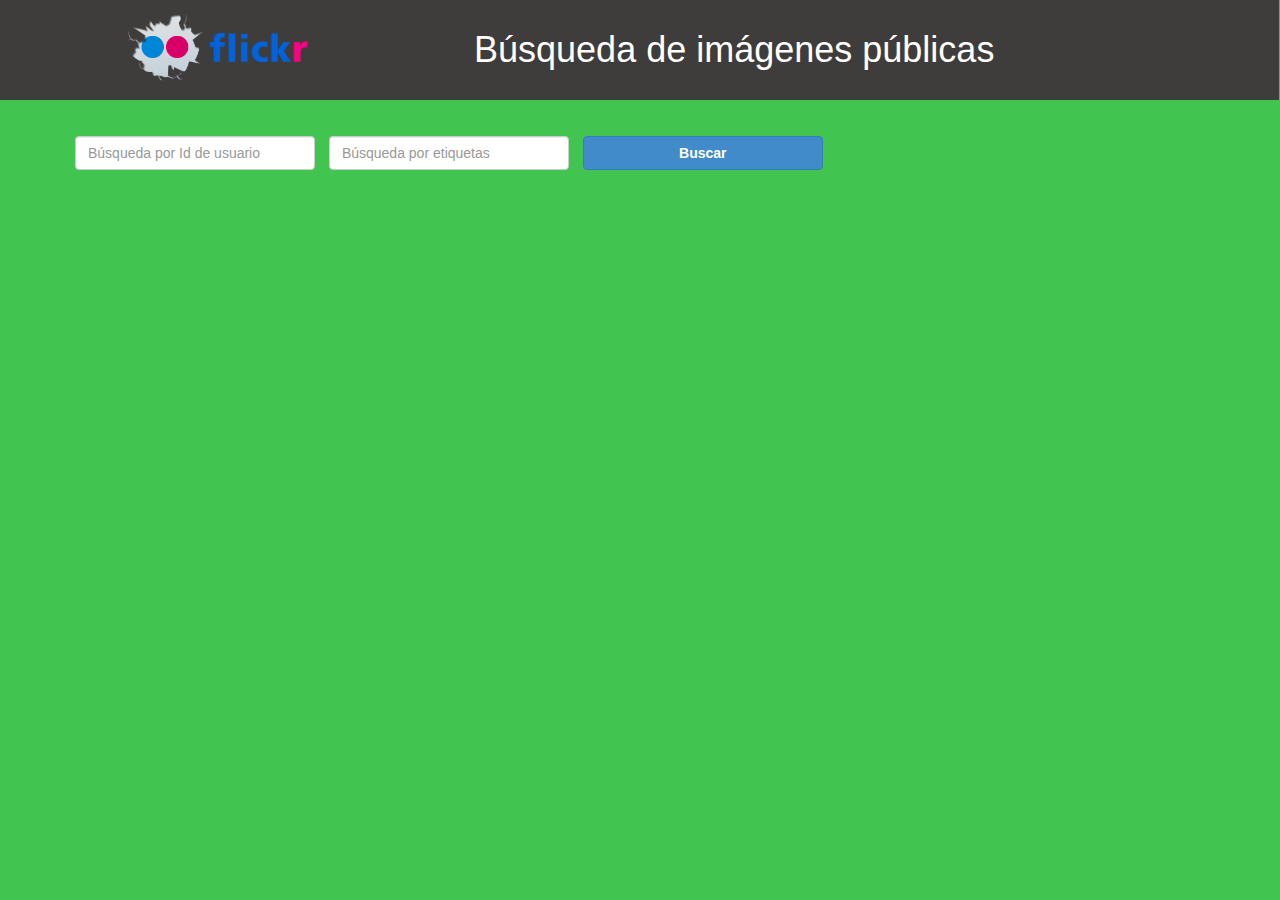
<file: FlickerApp/index.html>
<!DOCTYPE html>
<html lang="en">
	<head>
		<script src="jquery-2.1.0.js" type="text/javascript"></script>
		<script src="eventos.js" type="text/javascript"></script>
		<script src="js/bootstrap.js" type="text/javascript"></script>
		<link rel="stylesheet" href="index.css" type="text/css">
		<link rel="stylesheet" href="css/bootstrap.css" type="text/css">
		<meta http-equiv="Content-Type" content="text/html; charset=UTF-8" />
	</head>
	<body>
		<div class="row clearfix" style="margin-bottom: 2%; width: 101.1%" id="cabecera">
			<div class="col-lg-4" >
				<img id="img_logo" src="logo_flickr.png" alt="logo_flickr"><img id="img_logo2" src="logo2.png" alt="logo_flickr">
			</div>
			<div class="col-lg-8">
				<h1>Búsqueda de imágenes públicas</h1>
			</div>
		</div>
		<div class="container">
			<div class="row clearfix">
				<div class="col-lg-12">
					<div class="form-inline" role="form">
						<div class="form-group">
							<input type="text" id="txtId" class="form-control" placeholder="Búsqueda por Id de usuario" />
							<input type="text" id="txtTag" class="form-control" placeholder="Búsqueda por etiquetas" />
							<input type="button" id="btn_enviar" value="Buscar" class="btn btn-primary" />
							
						</div>
					</div>
					<div class="form-inline" role="form">
						<div class="btn-group">
						  <button type="button" class="btn btn-danger"><strong>Etiquetas disponibles</strong></button>
						  <button type="button" class="btn btn-danger dropdown-toggle" data-toggle="dropdown">
						    <span class="caret"></span>
						    <span class="sr-only">Toggle Dropdown</span>
						  </button>
						  <ul id="ul_tags_user" class="dropdown-menu" role="menu">
						  </ul>
						</div>
						<div class="btn-group">
						  <button type="button" class="btn btn-danger"><strong>Usuarios</strong></button>
						  <button type="button" class="btn btn-danger dropdown-toggle" data-toggle="dropdown">
						    <span class="caret"></span>
						    <span class="sr-only">Toggle Dropdown</span>
						  </button>
						  <ul id="ul_users" class="dropdown-menu" role="menu">
						  </ul>
						</div>
					</div>
				</div>
			</div>
			<div class="row clearfix">
				<div class="col-lg-4" >
					<div id="div_error">
						
					</div>
				</div>
			</div>
			<div class="row clearfix">
				<div id="div_imagenes" class="col-lg-12">
					
				</div>
			</div>
		</div>
		<div class="modal fade" id="modal_img" tabindex="-1" role="dialog" aria-labelledby="myModalLabel" aria-hidden="true">
		  <div class="modal-dialog">
		    <div class="modal-content">
		        <div id="div_carousel_busqueda" class="carousel slide" data-ride="carousel">
				  <ol class="carousel-indicators">
				  </ol>
				  <div class="carousel-inner">
				  </div>
				
				  <!-- Controls -->
				  <a class="left carousel-control" href="#div_carousel_busqueda" data-slide="prev">
				    <span class="glyphicon glyphicon-chevron-left"></span>
				  </a>
				  <a class="right carousel-control" href="#div_carousel_busqueda" data-slide="next">
				    <span class="glyphicon glyphicon-chevron-right"></span>
				  </a>
				</div>
		    </div>
		  </div>
		</div>
	</body>
</html>
</file>
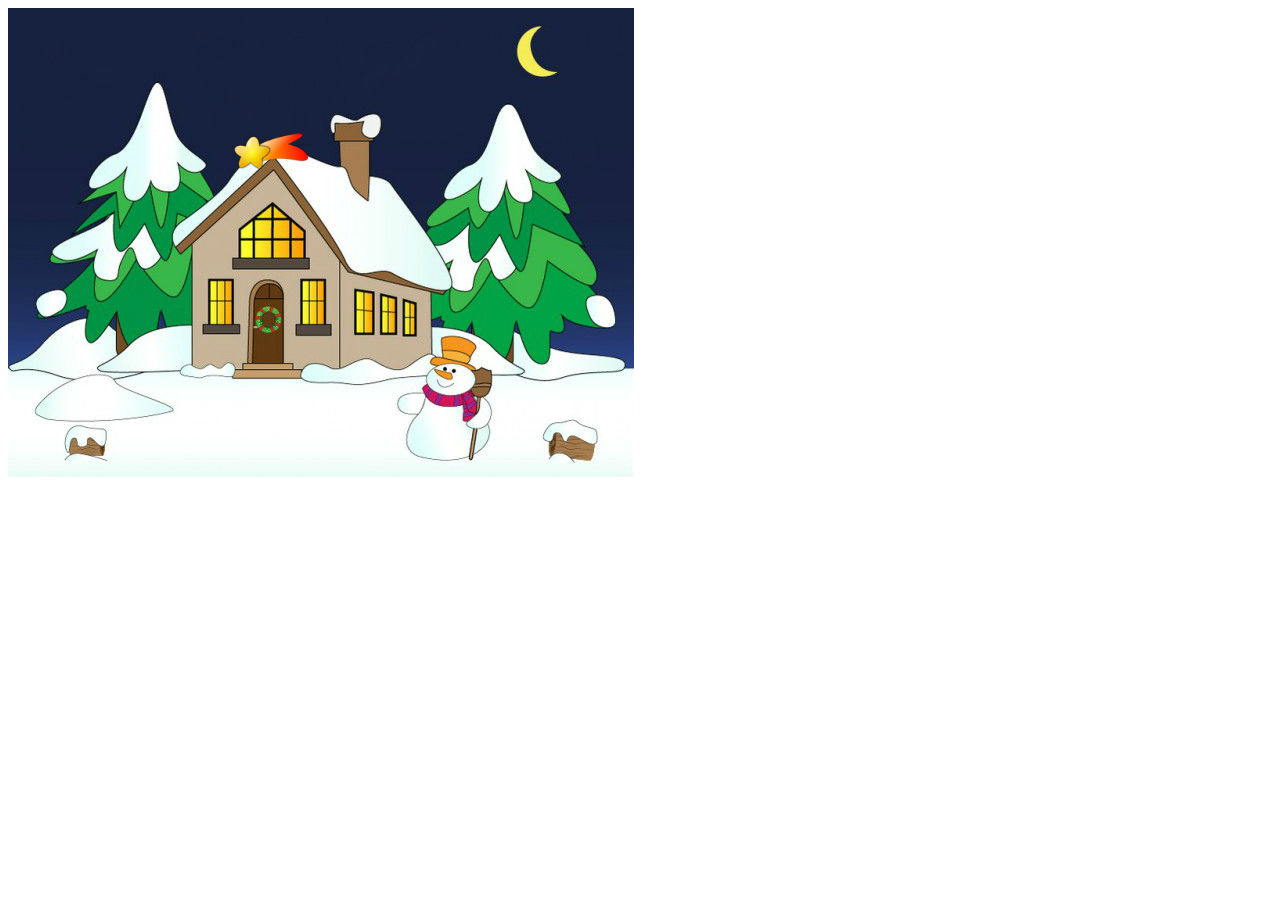
<file: Postal Navideña/index.htm>
﻿<!DOCTYPE html PUBLIC "-//W3C//DTD XHTML 1.0 Transitional//EN" "http://www.w3.org/TR/xhtml1/DTD/xhtml1-transitional.dtd">
<html xmlns="http://www.w3.org/1999/xhtml" >
<head>
    <title>Postal Navidad</title>
    <style type="text/css">
        #myCanvas
        {
            background-image:url('background_green.jpg');
            background-repeat:no-repeat;
            width:626px;
            height:478px;
        }
    </style>
     <script src="http://d3lp1msu2r81bx.cloudfront.net/kjs/js/lib/kinetic-v4.7.4.min.js"></script>
</head>
<body>
    <div id="myCanvas">
    <embed src="sound.wav" autostart="true" hidden="true" loop="false">
    </div>

    <script defer="defer">

        //Layers disponibles -------------------------------------------------------------------------------------

        var layermoon = new Kinetic.Layer();
        var layerestrellas = new Kinetic.Layer();
        var layercopos = new Kinetic.Layer();
        var moon;

        //Stage --------------------------------------------------------------------------------------------------

        var stage = new Kinetic.Stage({
            container: 'myCanvas',
            width: 626,
            height: 468
        });

        //Copos --------------------------------------------------------------------------------------------------

        var copos = new Array();
        //Añadir copos al Array
        for (var i = 0, x1 = 10; i < 51; i++) {
            copos[i] = new Kinetic.Circle({
                x: x1,
                y: Math.random() * (-500) - 1,
                radius: 5,
                fill: 'white',
                stroke: 'black',
                strokeWidth: 0.1
            });
            //Añadir copos al layer
            layercopos.add(copos[i]);
            x1 = x1 + 17;
            };
        //Creación de la animacion copos
        var animacion_copos = new Kinetic.Animation(function (frame) {
            for (var i = 0; i < 51; i++) {
                if (copos[i].getAttr("y") < 477) 
                    copos[i].setY(copos[i].getY() + 1);
                else
                    copos[i].setY(Math.random() * (-500) - 1);
            }
        }, layercopos);
        //lanzamiento de la animacion copos
        animacion_copos.start();

        //Estrellas -----------------------------------------------------------------------------------------------

        var estrellas = new Array();
        //Creación de la imagen estrella
        var imageObjEstrellas = new Image();
        //Añadir las estrellas al array
        imageObjEstrellas.onload = function () {
            for (i = 0; i < 7; i++) {
                estrellas[i] = new Kinetic.Image({
                    image: imageObjEstrellas
                });
                //Añadir estrellas al layer
                layerestrellas.add(estrellas[i]);
            }
            //Le damos posición a cada ua de las estrellas
            estrellas[0].setX(50);
            estrellas[0].setY(70);

            estrellas[1].setX(120);
            estrellas[1].setY(27);


            estrellas[2].setX(230);
            estrellas[2].setY(60);

            estrellas[3].setX(330);
            estrellas[3].setY(40);
            
            estrellas[4].setX(380);
            estrellas[4].setY(100);

            estrellas[5].setX(470);
            estrellas[5].setY(30);

            estrellas[6].setX(580);
            estrellas[6].setY(86);

            //Animacion Estrella Fugaz --------------------------------------------
            //A cada estrella le damos 3 enventos, mousedown, mouseover, mouseout
            estrellas[0].on('mousedown', function () {
            //En el evento mousedown le asignamos una animacion: Cuando hacemos click en una estrella, 
            //esta sale dispara para arriba, cuando sale de pantalla vuelve a la posicion inicial y la animacion se para
                var animfugaz = new Kinetic.Animation(function (frame) {
                    if (estrellas[0].getAttr("y") >= -50) {
                        estrellas[0].setY(estrellas[0].getY() - Math.random() * (3) - 1);
                        estrellas[0].setX(estrellas[0].getX() - Math.random() * (3) - 1);
                    }
                    else {
                        estrellas[0].setX(50);
                        estrellas[0].setY(70);
                        animfugaz.stop();
                    }
                }, layerestrellas);

                animfugaz.start();
            });
            //En el evento mouseover, el cursor cambia de diseño
            estrellas[0].on('mouseover', function () {
                document.body.style.cursor = 'url(cris.cur), pointer';

            });
            //En el evento mouseout, el cursor recupera su diseño por defecto
            estrellas[0].on('mouseout', function () {
                document.body.style.cursor = 'default';
            });
            //----------------------------------------------------------------
            estrellas[1].on('mousedown', function () {
                var animfugaz = new Kinetic.Animation(function (frame) {
                    if (estrellas[1].getAttr("y") >= -50) {
                        estrellas[1].setY(estrellas[1].getY() - Math.random() * (3) - 1);
                        estrellas[1].setX(estrellas[1].getX() - Math.random() * (3) - 1);
                    }
                    else {
                        estrellas[1].setX(120);
                        estrellas[1].setY(27);
                        animfugaz.stop();
                    }
                }, layerestrellas);

                animfugaz.start();
            });

            estrellas[1].on('mouseover', function () {
                document.body.style.cursor = 'url(cris.cur), pointer';

            });
            estrellas[1].on('mouseout', function () {
                document.body.style.cursor = 'default';

            });
            //----------------------------------------------------------------
            estrellas[2].on('mousedown', function () {
                var animfugaz = new Kinetic.Animation(function (frame) {
                    if (estrellas[2].getAttr("y") >= -50) {
                        estrellas[2].setY(estrellas[2].getY() - Math.random() * (3) - 1);
                        estrellas[2].setX(estrellas[2].getX() - Math.random() * (3) - 1);
                    }
                    else {
                        estrellas[2].setX(230);
                        estrellas[2].setY(60);
                        animfugaz.stop();
                    }
                }, layerestrellas);

                animfugaz.start();
            });
            estrellas[2].on('mouseover', function () {
                document.body.style.cursor = 'url(cris.cur), pointer';
            });
            estrellas[2].on('mouseout', function () {
                document.body.style.cursor = 'default';
            });
            //----------------------------------------------------------------
            estrellas[3].on('mousedown', function () {
                var animfugaz = new Kinetic.Animation(function (frame) {
                    if (estrellas[3].getAttr("y") >= -50) {
                        estrellas[3].setY(estrellas[3].getY() - Math.random() * (3) - 1);
                        estrellas[3].setX(estrellas[3].getX() - Math.random() * (3) - 1);
                    }
                    else {
                        estrellas[3].setX(330);
                        estrellas[3].setY(40);
                        animfugaz.stop();
                    }
                }, layerestrellas);

                animfugaz.start();
            });
            estrellas[3].on('mouseover', function () {
                document.body.style.cursor = 'url(cris.cur), pointer';
            });
            estrellas[3].on('mouseout', function () {
                document.body.style.cursor = 'default';
            });
            //----------------------------------------------------------------
            estrellas[4].on('mousedown', function () {
                var animfugaz = new Kinetic.Animation(function (frame) {
                    if (estrellas[4].getAttr("y") >= -50) {
                        estrellas[4].setY(estrellas[4].getY() - Math.random() * (3) - 1);
                        estrellas[4].setX(estrellas[4].getX() - Math.random() * (3) - 1);
                    }
                    else {
                        estrellas[4].setX(380);
                        estrellas[4].setY(100);
                        animfugaz.stop();
                    }
                }, layerestrellas);

                animfugaz.start();
            });
            estrellas[4].on('mouseover', function () {
                document.body.style.cursor = 'url(cris.cur), pointer';
            });
            estrellas[4].on('mouseout', function () {
                document.body.style.cursor = 'default';
            });
            //----------------------------------------------------------------
            estrellas[5].on('mousedown', function () {
                var animfugaz = new Kinetic.Animation(function (frame) {
                    if (estrellas[5].getAttr("y") >= -50) {
                        estrellas[5].setY(estrellas[5].getY() - Math.random() * (3) - 1);
                        estrellas[5].setX(estrellas[5].getX() - Math.random() * (3) - 1);
                    }
                    else {
                        estrellas[5].setX(470);
                        estrellas[5].setY(30);
                        animfugaz.stop();
                    }
                }, layerestrellas);

                animfugaz.start();
            });
            estrellas[5].on('mouseover', function () {
                document.body.style.cursor = 'url(cris.cur), pointer';
            });
            estrellas[5].on('mouseout', function () {
                document.body.style.cursor = 'default';
            });
            //----------------------------------------------------------------
            estrellas[6].on('mousedown', function () {
                var animfugaz = new Kinetic.Animation(function (frame) {
                    if (estrellas[6].getAttr("y") >= -50) {
                        estrellas[6].setY(estrellas[6].getY() - Math.random() * (3) - 1);
                        estrellas[6].setX(estrellas[6].getX() - Math.random() * (3) - 1);
                    }
                    else {
                        estrellas[6].setX(580);
                        estrellas[6].setY(86);
                        animfugaz.stop();
                    }
                }, layerestrellas);
                animfugaz.start();
            });
            estrellas[6].on('mouseover', function () {
                document.body.style.cursor = 'url(cris.cur), pointer';
            });
            estrellas[6].on('mouseout', function () {
                document.body.style.cursor = 'default';
            });
        };
        //al objeto imagen de la estrella se le asigna una direccion
        imageObjEstrellas.src = "star.png";

        /*Animacion estrellas normal: Se le asigna una animación que hace que las estrellas,
        vayan disminuyendo y augmentando*/
        //La variable scale sera la encargada de ir aumentando o disminuyendo la escala
        var scale = 0.8;
        var aumenta = true;
        var anim2 = new Kinetic.Animation(function (frame) {
            for (i = 0; i < 7; i++) {
                if (aumenta == true) {
                    //si aumenta es = true, la variable scale augmente 0.001
                    scale = scale + 0.001;
                    /*si scale es >= 1 la variable aumenta se iguala a false
                    (Esto significa que la estrella pasara a disminuir)*/
                    if (scale >= 1)
                        aumenta = false;
                }
                //Si aumenta no es = true la estrella pasa a disminuir
                else {
                    scale = scale - 0.001;
                    if (scale <= 0.8)
                        aumenta = true;
                }
                //se cambia la escala de la estrella
                estrellas[i].setScale(scale);
            }

        }, layerestrellas);
        //Se lanza la animación
        anim2.start();

        // Luna --------------------------------------------------------------------------------------------------
        //animacion luna: Cogemos trozos de una imagen
        var animations = {
            llenar: [{
                x: 296,
                y: 0,
                width: 73,
                height: 66
            }, {
                x: 222,
                y: 0,
                width: 73,
                height: 66

            }, {
                x: 148,
                y: 0,
                width: 73,
                height: 66
            }, {
                x: 74,
                y: 0,
                width: 73,
                height: 66
            }, {
                x: 0,
                y: 0,
                width: 73,
                height: 66
            }]
        };
        //
        //Variables de Luna
        var moon;
        var pararMoon = false;
        var imageObjLuna = new Image();
        imageObjLuna.onload = function () {
            //Creamos un sprite 
            moon = new Kinetic.Sprite({
                x: 500,
                y: 15,
                image: imageObjLuna,
                animation: 'llenar',
                animations: animations,
                frameRate: 2
            });
            //Añadimos el sprite al layer
            layermoon.add(moon);
            //Le asignamos una animacion al sprite que incluye 3 eventos: mousedown, mouseover y mouseout
            var animluna = new Kinetic.Animation(function (frame) {
                //El evento mousedow hara que se inicie la animación del sprite
                moon.on('mousedown', function () {
                    if (pararMoon == false) {
                        moon.start();
                        pararMoon = true;
                    }
                    //Cuando se vuelva a producir el evento mousedown la animación parará
                    else {
                        moon.stop();
                        pararMoon = false;
                    }
                });
                //En el evento mouseover el cursor pasara a ser el de navidad
                moon.on('mouseover', function () {
                    document.body.style.cursor = 'url(cris.cur), pointer';
                });
                //En el evento mouseout el cursor pasara a ser el por defecto
                moon.on('mouseout', function () {
                    document.body.style.cursor = 'default';
                });
            }, layermoon);
            //Se lanza la animación
            animluna.start();
        };
        //Al objecto imagen de la luna se le asigna una dirección
        imageObjLuna.src = "moon.png";
        // Arbol -------------------------------------------------------------------------------------------------
        var encendido = false;
        var opacidad = 0.5;
        // Creamos una animación para los dos arboles, con todas las bombillas apagandose y encendiendo
        var animarbol = new Kinetic.Animation(function (frame) {
            if (encendido == false) {
                for (i = 0; i < 8; i++) {
                    bolasder[i].setOpacity(opacidad);
                    bolasizq[i].setOpacity(opacidad);
                }
                opacidad = opacidad + 0.005;
                if (opacidad >= 1) {
                    encendido = true;
                }
            }
            else {
                for (i = 0; i < 8; i++) {
                    bolasder[i].setOpacity(opacidad);
                    bolasizq[i].setOpacity(opacidad);
                }
                opacidad = opacidad - 0.005;
                if (opacidad <= 0.01) {
                    encendido = false;
                }
            }

        }, layermoon);

        animarbol.start();
        // Bolas Arbol -----------------------------------------------------------
        // creamos el array para los colores de las bolas
        var colores = new Array();
        colores[0] = "yellow";
        colores[1] = "purple";
        colores[2] = "blue";
        colores[3] = "blue";
        colores[4] = "red";
        colores[5] = "red";
        colores[6] = "yellow";
        colores[7] = "purple";
        //Creamos el array de pelotas (para el arbol de la derecha)
        var bolasder = new Array();
        for (var i = 0; i <= 7; i++) {
            // creamos 8 bolas
            bolasder[i] = new Kinetic.Circle({
                x: 20,
                y: 20,
                radius: 8,
                fill: colores[i],
                stroke: 'black',
                strokeWidth: 0.1,
                opacity:0.5
            });
            layermoon.add(bolasder[i]);
        }
        //Posicionamos las bolas en el arbol
        bolasder[0].setX(460);
        bolasder[0].setY(184);

        bolasder[1].setX(530);
        bolasder[1].setY(175);

        bolasder[2].setX(550);
        bolasder[2].setY(230);

        bolasder[3].setX(500);
        bolasder[3].setY(189);

        bolasder[4].setX(500);
        bolasder[4].setY(120);

        bolasder[5].setX(500);
        bolasder[5].setY(300);

        bolasder[6].setX(480);
        bolasder[6].setY(250);

        bolasder[7].setX(550);
        bolasder[7].setY(280);
        //------------------------------Bolas Izquierda
        // Hacemos lo mismo para el arbol de la izquierda
        var bolasizq = new Array();
        for (var i = 0; i <= 8; i++) {
            bolasizq[i] = new Kinetic.Circle({
                x: 20,
                y: 20,
                radius: 8,
                fill: colores[i],
                stroke: 'black',
                strokeWidth: 0.1,
                opacity: 0.5
            });
            layermoon.add(bolasizq[i]);
        }
        bolasizq[0].setX(120);
        bolasizq[0].setY(184);

        bolasizq[1].setX(180);
        bolasizq[1].setY(175);

        bolasizq[2].setX(150);
        bolasizq[2].setY(100);

        bolasizq[3].setX(130);
        bolasizq[3].setY(230);

        bolasizq[4].setX(150);
        bolasizq[4].setY(160);

        bolasizq[5].setX(130);
        bolasizq[5].setY(310);

        bolasizq[6].setX(160);
        bolasizq[6].setY(280);

        bolasizq[7].setX(100);
        bolasizq[7].setY(280);
        //Imagen de la familia con canticos

        var imageObjFamilia = new Image();
        imageObjFamilia.onload = function () {
            var family = new Kinetic.Image({
                image: imageObjFamilia
            });
            //Añadir faimilia al layer
            layermoon.add(family);
            family.setX(150);
            family.setY(250);

            family.on('mousedown', function () {
                //En el evento mousedown le asignamos una animacion: Cuando hacemos click en una estrella, 
                //esta sale dispara para arriba, cuando sale de pantalla vuelve a la posicion inicial y la animacion se para
            });
            //En el evento mouseover, el cursor cambia de diseño
            family.on('mouseover', function () {
                document.body.style.cursor = 'url(cris.cur), pointer';

            });
            //En el evento mouseout, el cursor recupera su diseño por defecto
            family.on('mouseout', function () {
                document.body.style.cursor = 'default';
            });
        }
        imageObjFamilia.src = "familia.png";
        // Se añaden los layers creados en todo el programa
        stage.add(layermoon);
        stage.add(layerestrellas);
        stage.add(layercopos);
    </script>

</body>
</html>
</file>
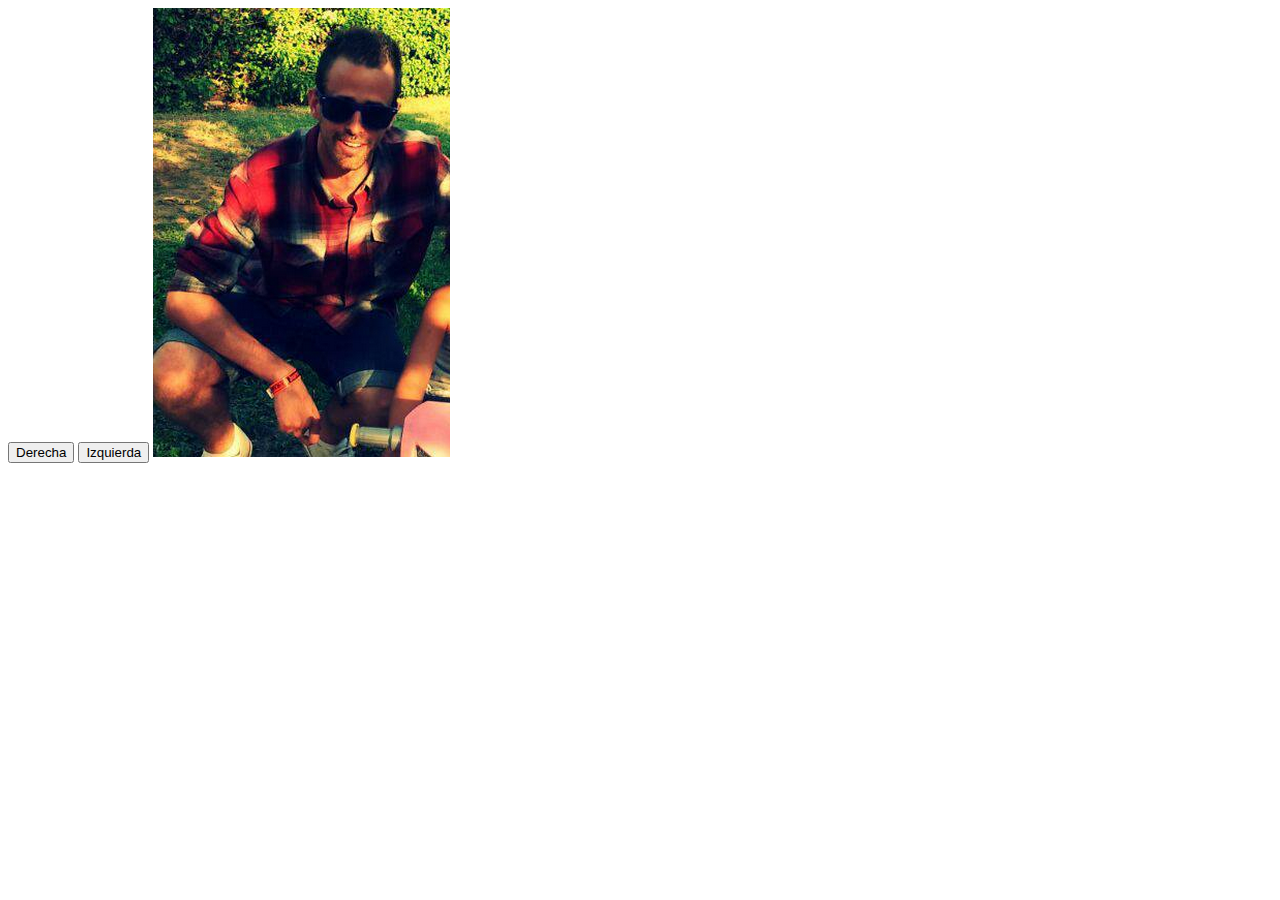
<file: Jquery/HolaMundo.htm>
﻿<!DOCTYPE html PUBLIC "-//W3C//DTD XHTML 1.0 Transitional//EN" "http://www.w3.org/TR/xhtml1/DTD/xhtml1-transitional.dtd">
<html xmlns="http://www.w3.org/1999/xhtml" >
<head>
    <title>Untitled Page</title>
    <script type="text/javascript" src="jquery-1.3.2.js">
        
    </script>
    <script type="text/javascript">
        $(document).ready(function () 
        {
            $("#right").click(function () 
            {
                $("img").animate({ "left": "+=50px" }, "slow");
            });

            $("#left").click(function () {
                $("img").animate({ "left": "-=50px" }, "slow");
            });
        });

    </script>
</head>
<body>
<button id="right">Derecha</button>
<button id="left">Izquierda</button>
    <img style="position:relative" src="yo4.png" alt="yo" />
</body>
</html>
</file>
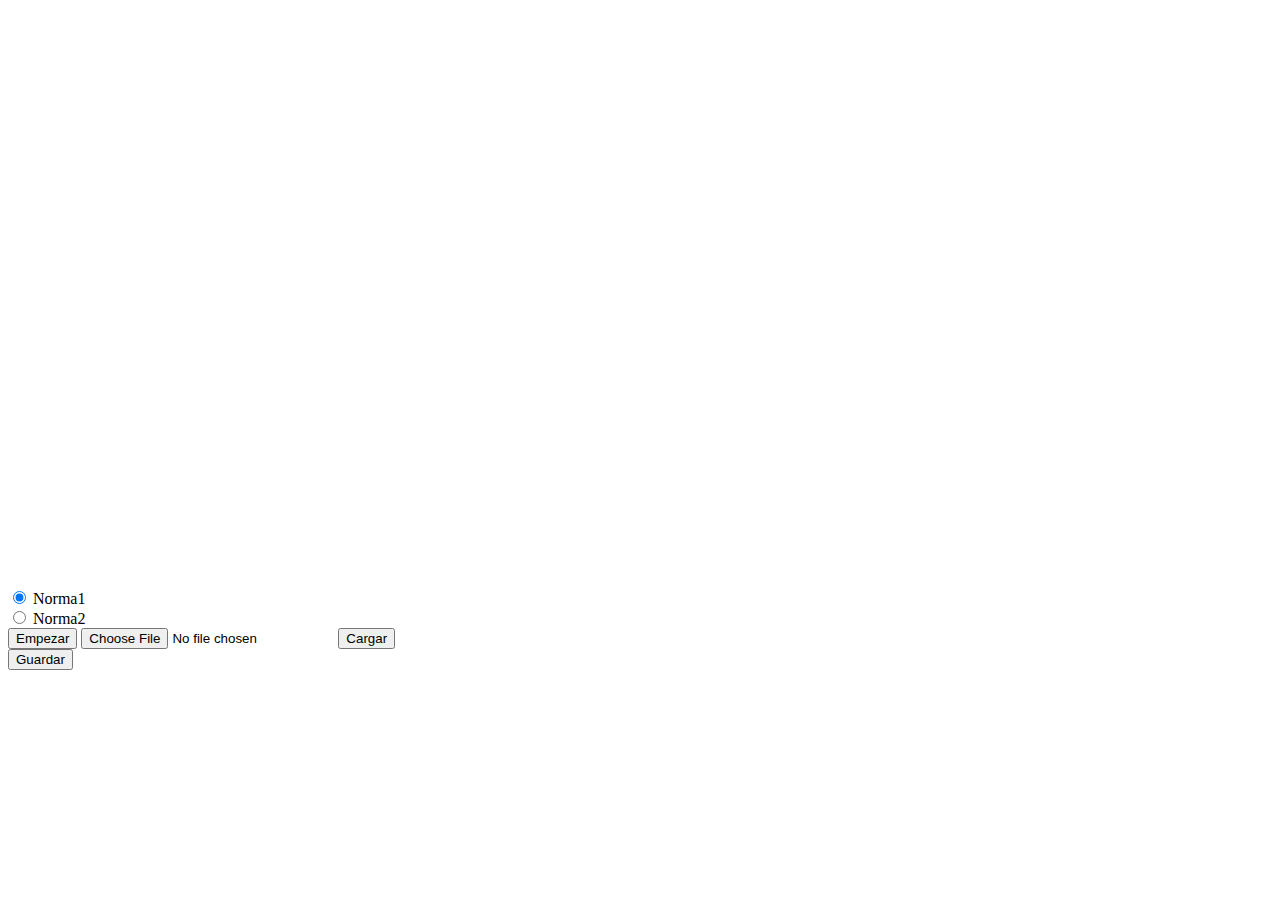
<file: Los pequeños cambios son poderosos/Principal.htm>
﻿<!DOCTYPE html PUBLIC "-//W3C//DTD XHTML 1.0 Transitional//EN" "http://www.w3.org/TR/xhtml1/DTD/xhtml1-transitional.dtd">
<html xmlns="http://www.w3.org/1999/xhtml" >
<head>
    <title>Juego de la vida</title>
    <link rel="stylesheet type="text/css" href="index.css"/>
    <script type="text/javascript" src="jquery-1.3.2.js"></script>
    <script src="ClasesJS.js" type="text/javascript"></script>
    
</head>
<body>
 
    <div id="total" style="width:600px;height:580px">
    
    </div>
    <div>
            <input id="rd1" type="radio" value="1" name="norma" checked="checked"/> Norma1 <br />
            <input id="rd2" type="radio" value="2" name="norma" /> Norma2 <br />
            <input id="empezar" type="button" value="Empezar" onclick="go();"/>
            <input type="file" id="files" name="file"/>
            <button id="btn_cargar">Cargar</button>
            <div id="byte_content"></div>

    </div>
       <script type="text/javascript">
           juego = new Juego();
           $('<a download="data.json"> <input id="guardar" type="button" value="Guardar" /> </a>').appendTo('body');
           function go() {
               $('#total').empty();
               if ($('input:radio[id=rd1]:checked').val() == true) {
                   idNormaGlobal = 1;
               }
               else {
                   idNormaGlobal = 2;
               }
               juego.preparar();
               $("#guardar").click({ jg: juego }, function (evento) {
                    joc = evento.data.jg;
                    joc.guardarPartidaJsoon();
                });

           }
           function readBlob(opt_startByte, opt_stopByte) {

               var files = document.getElementById('files').files;
               if (!files.length) {
                   alert('Please select a file!');
                   return;
               }

               var file = files[0];
               var start = parseInt(opt_startByte) || 0;
               var stop = parseInt(opt_stopByte) || file.size - 1;

               var reader = new FileReader();

               // If we use onloadend, we need to check the readyState.
               reader.onloadend = function (evt) {
                   if (evt.target.readyState == FileReader.DONE) { // DONE == 2
                       var result = JSON.parse(evt.target.result);
                       $('#total').empty();
                       if ($('input:radio[id=rd1]:checked').val() == true) {
                           idNormaGlobal = 1;
                       }
                       else {
                           idNormaGlobal = 2;
                       }
                       $("#guardar").click({ jg: juego }, function (evento) {
                           joc = evento.data.jg;
                           joc.guardarPartidaJsoon();
                       });
                       juego.cargar(result);
                   }
               };

               var blob = file.slice(start, stop + 1);
               reader.readAsBinaryString(blob);
           }

           document.querySelector('#btn_cargar').addEventListener('click', function (evt) {
               if (evt.target.tagName.toLowerCase() == 'button') {
                   var startByte = evt.target.getAttribute('data-startbyte');
                   var endByte = evt.target.getAttribute('data-endbyte');
                   readBlob(startByte, endByte);
               }
           }, false);
    </script>
</body>
</html>
</file>
<file: FlickerApp/index.css>
body{
	background-color: #42C451 !important;
}
.div_imagen{
	height: 400px;
	max-width: 29%;
	float: left;
	font-size: 15px;
	font-family: Verdana, Geneva, Arial, Helvetica, sans-serif;
	color: black;
	text-align: center;
	overflow-x: hidden;
	overflow-y: auto;
	margin: 5px 10px;
	border-radius: 5px;
	padding: 10px;
	background-color: #354EC1;
}
label{
	font-weight: normal !important;
}
.div_imagen>img{
	cursor: pointer;
}
input{
	margin: 10px 5px !important;
	width: 240px !important;
}
img{
	border-radius: 5px;
	margin: 10% 0%;
	width: 60%;
	border: 1px solid black !important;
}
#div_error{
	background-color: #DCA7A7;
	padding: 10px;
	margin: 10px;
	border-radius:5px;
	visibility: hidden;
	font-family: Verdana, Geneva, Arial, Helvetica, sans-serif;
	font-size: 15px;
}
.item>img{
	min-height: 100px !important;
	max-height: 550px !important;
	width: 100% !important;
	margin: 0px;
}
.modal-dialog{
	max-width:800px !important;
	min-width:100px !important;
	max-height: 550px !important;
	margin:3% 25% !important;
}
#cabecera{
	height: 100px;
	background-color: #3F3C3C;
	padding: 10px 10%;
	color: white;
}
#img_logo{
	width: 75px;
	margin: 0px;
	border: none !important;
}
#img_logo2{
	width: 100px;
	margin: 0px;
	border: none !important;
	margin-left: 2%;
}
.btn-danger{
	background-color: #fc007e !important;
	border-color: #fc007e;
}
#btn_enviar{
	font-weight: bold;
}
.btn-group{
	width: 240px !important;
	margin: 10px 5px !important;
	visibility: hidden;
}
.busqueda:hover{
	cursor: pointer;
	background-color: #fc007e !important;
	font-weight: bold;
	border-color: #fc007e;
}
::-webkit-scrollbar
{
  width: 12px;  /* for vertical scrollbars */
 padding-bottom:0px;
}
::-webkit-scrollbar-thumb
{
  background-color:#202020;
  border-radius:5px;
}
</file>
<file: Los pequeños cambios son poderosos/index.css>
﻿div.casi:hover 
{
    background-color:Black;
}
div.casi 
{
    background-color:White;
}
</file>
